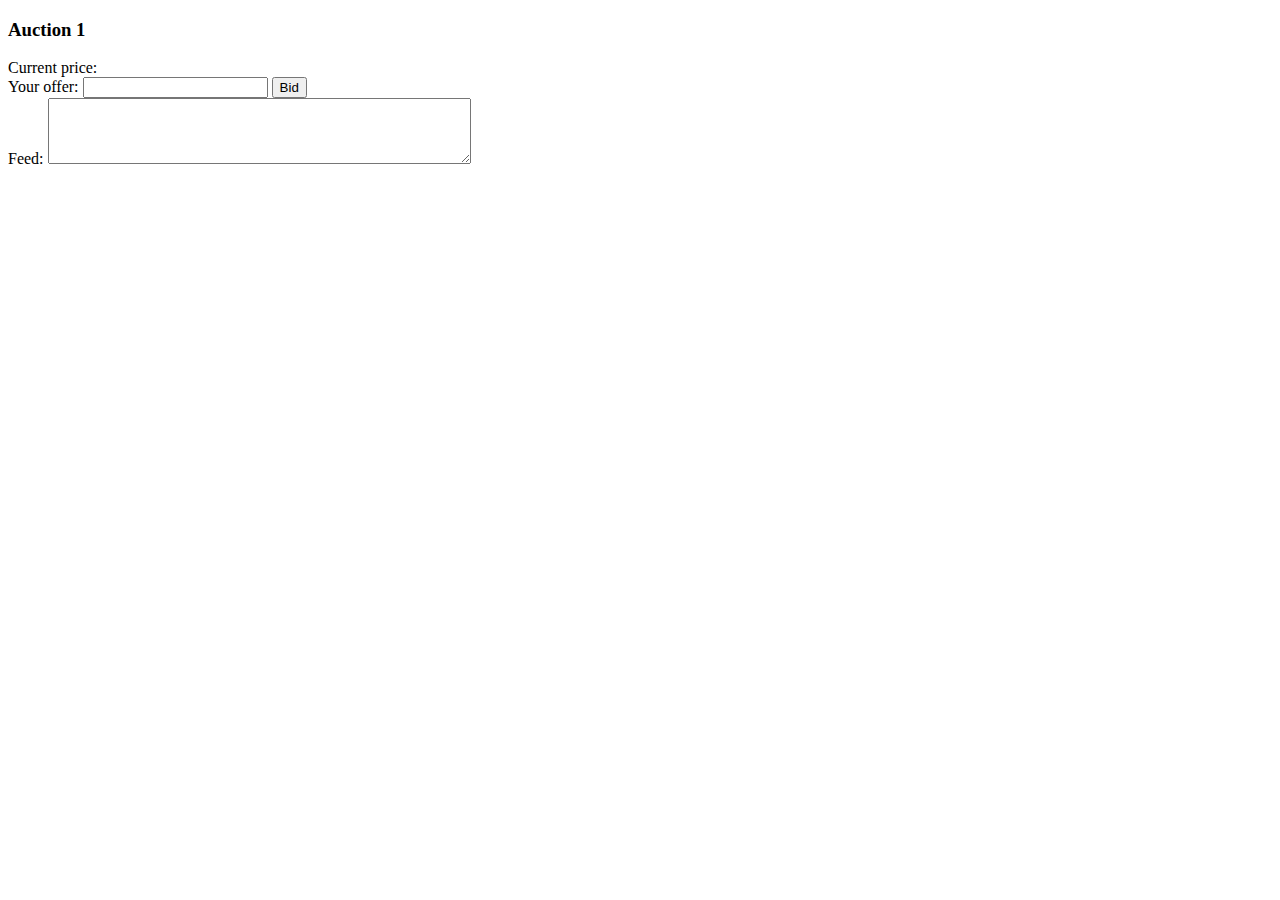
<file: VertxWebSocket/src/main/resources/web/index.html>
<!DOCTYPE html>
<html>
<head>
<meta charset="UTF-8">
<script src="//code.jquery.com/jquery-1.11.3.min.js"></script>
<title>Insert title here</title>
</head>
<body>

<h3>Auction 1</h3>
<div id="error_message"></div>
<form>
    Current price:
    <span id="current_price"></span>
    <div>
        <label for="my_bid_value">Your offer:</label>
        <input id="my_bid_value" type="text">
        <input type="button" onclick="bid();" value="Bid">
    </div>
    <div>
        Feed:
        <textarea id="feed" rows="4" cols="50" readonly></textarea>
    </div>
</form>
<script type="text/javascript">

$(document).ready(function(){
	console.log('ready');
});

function registerHandlerForUpdateCurrentPriceAndFeed() {
    var eventBus = new EventBus('http://localhost:8080/eventbus');
    eventBus.onopen = function () {
        eventBus.registerHandler('auction.' + auction_id, function (error, message) {
            document.getElementById('current_price').innerHTML = JSON.parse(message.body).price;
            document.getElementById('feed').value += 'New offer: ' + JSON.parse(message.body).price + '\n';
        });
    }
};

function bid() {
    var newPrice = document.getElementById('my_bid_value').value;

    var xmlhttp = (window.XMLHttpRequest) ? new XMLHttpRequest() : new ActiveXObject("Microsoft.XMLHTTP");
    xmlhttp.onreadystatechange = function () {
        if (xmlhttp.readyState == 4) {
            if (xmlhttp.status != 200) {
                document.getElementById('error_message').innerHTML = 'Sorry, something went wrong.';
            }
        }
    };
    xmlhttp.open("PATCH", "http://localhost:8080/api/auctions/" + 1234);
    xmlhttp.setRequestHeader("Content-Type", "application/json");
    xmlhttp.send(JSON.stringify({price: newPrice}));
};
</script>
</body>
</html>
</file>
